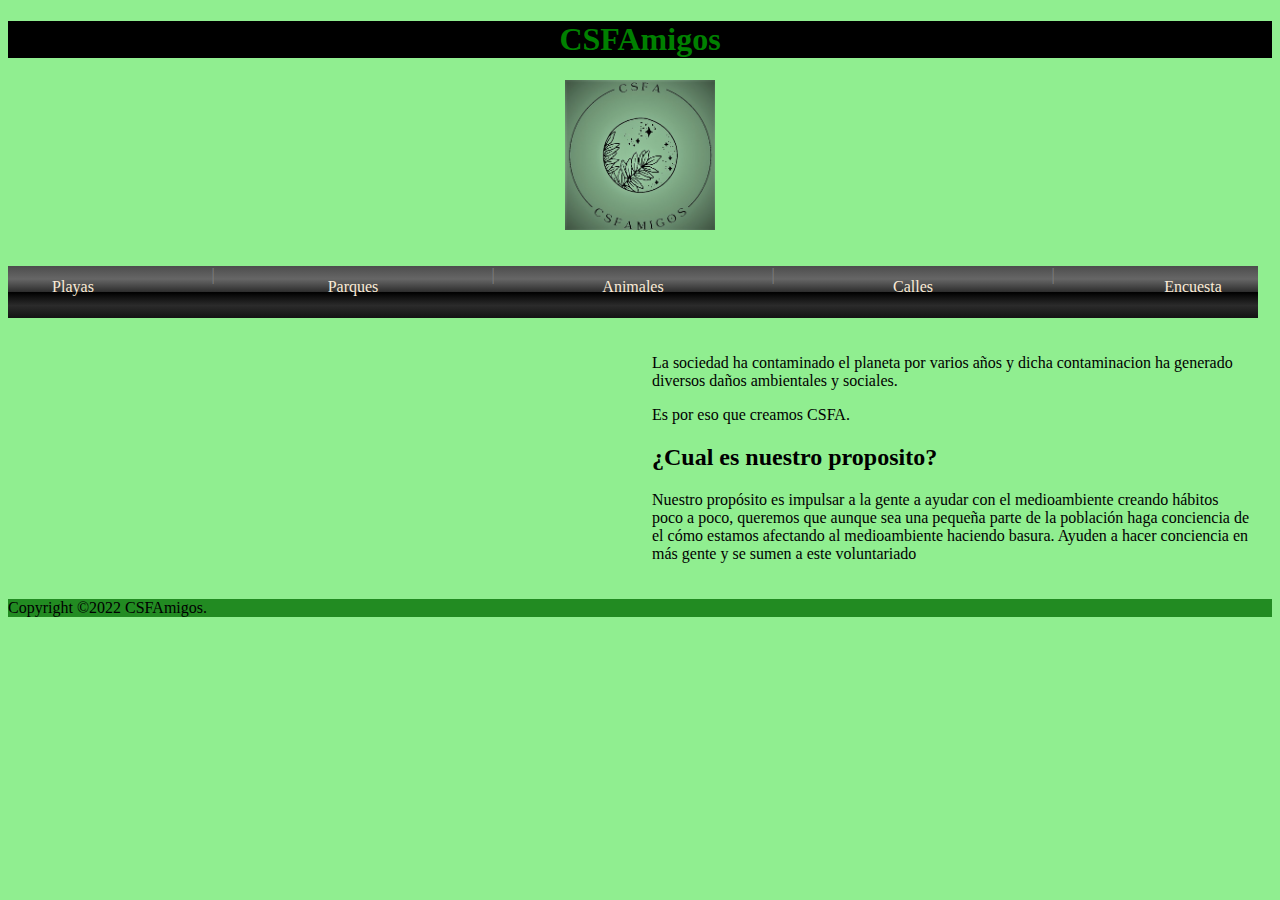
<file: index.html>
<!doctype html>
<html lang="es">
  <head>
    <title>CSFAmigos</title>
    <link rel="stylesheet" type="text/css" href="StyleofCSFAmigos.css" />
  </head>
  <body>
    <div id="container">
      <div id="header">
        <h1>CSFAmigos</h1>
      </div>
      
    <div id="img">
      <center>
        <img src="Logo-sobre-moda-femenina-minimalista-neutral_page-0001.jpeg">
      </center>
    </div>
      <div id="menu">
      </font><br><br>
      <nav class="menu">
        <center>
       <ul>
       <li><a href="Playas.html">Playas</a></li>
       <li class="barra">|</li>
       <li><a href="Parques.html">Parques</a></li>
       <li class="barra">|</li>
       <li><a href="Animales.html">Animales</a></li>
       <li class="barra">|</li>
       <li><a href="Calles.html">Calles</a></li> 
       <li class="barra">|</li>
       <li><a href="https://forms.gle/2LJ4Zv9yffgdMXVCA">Encuesta</a></li>
       </ul>
      </center>
       </nav>
      <br><br>
      </div>
      <div id="main">
        <p>La sociedad ha contaminado el planeta por varios años y dicha contaminacion ha generado diversos daños ambientales y sociales. </p>
        <p>Es por eso que creamos CSFA. </p>
        <h2>¿Cual es nuestro proposito?</h2>
        <p>Nuestro propósito es impulsar a la gente a ayudar con el medioambiente creando hábitos poco a poco, queremos que aunque sea una pequeña parte de la población haga conciencia de el cómo estamos afectando al medioambiente haciendo basura. 
          Ayuden a hacer conciencia en más gente y se sumen a este voluntariado</p>
      </div>
      <div id="footer">
        Copyright &COPY;2022 CSFAmigos.
      </div>
    </div>
    
  </body>
</html>
</file>
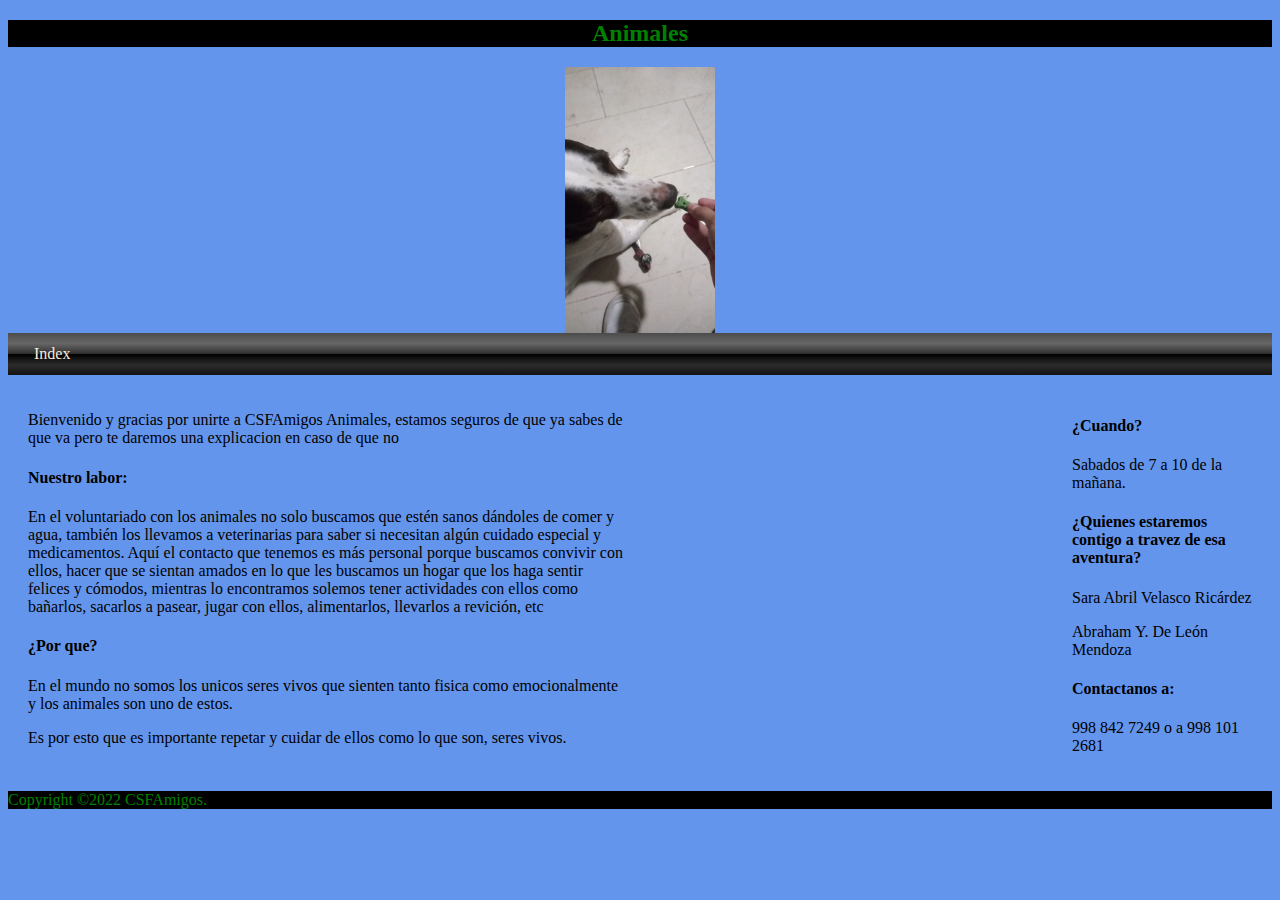
<file: Animales.html>
<!doctype html>
<html lang="es">
 <head>
    <title>Animales</title>
    <link rel="stylesheet" type="text/css" href="styleanimales.css" />
</head>
<body>
    <div id="container">
        <div id="head">
            <h2 id="Animales">Animales</h2>
        </div>
        <img src="Animales 1.jpeg" alt="Alimentando a un perrito">
        <a href="CSFAmigos.html"><img href="Logo-sobre-moda-femenina-minimalista-neutral_page-0001.jpeg">Index</a>
        <div id="main">
          <p>Bienvenido y gracias por unirte a CSFAmigos Animales, estamos seguros de que ya sabes de que va pero te daremos una explicacion en caso de que no</p>
          <h4>Nuestro labor:</h4>
          <p>En el voluntariado con los animales no solo buscamos que estén sanos dándoles de comer y agua, también los llevamos a veterinarias para saber si necesitan algún cuidado especial y medicamentos.
          Aquí el contacto que tenemos es más personal porque buscamos convivir con ellos, hacer que se sientan amados en lo que les buscamos un hogar que los haga sentir felices y cómodos, mientras lo encontramos solemos tener actividades con ellos como bañarlos, sacarlos a pasear, jugar con ellos, alimentarlos, llevarlos a revición, etc </p>
          <h4>¿Por que?</h4>
          <p>En el mundo no somos los unicos seres vivos que sienten tanto fisica como emocionalmente y los animales son uno de estos.</p>
          <p>Es por esto que es importante repetar y cuidar de ellos como lo que son, seres vivos.</p>
        </div>
        <div id="info">
            <h4>¿Cuando?</h4>
            <p>Sabados de 7 a 10 de la mañana. </p>
            <h4>¿Quienes estaremos contigo a travez de esa aventura?</h4>
            <p>Sara Abril Velasco Ricárdez</p>
            <p>Abraham Y. De León Mendoza</p>
            <h4>Contactanos a:</h4>
            <p>998 842 7249 o a 998 101 2681</p>
            </div>
        </div>
        <div id="footer">
            Copyright &COPY;2022 CSFAmigos.
        </div>
    </div>

</body>
</file>
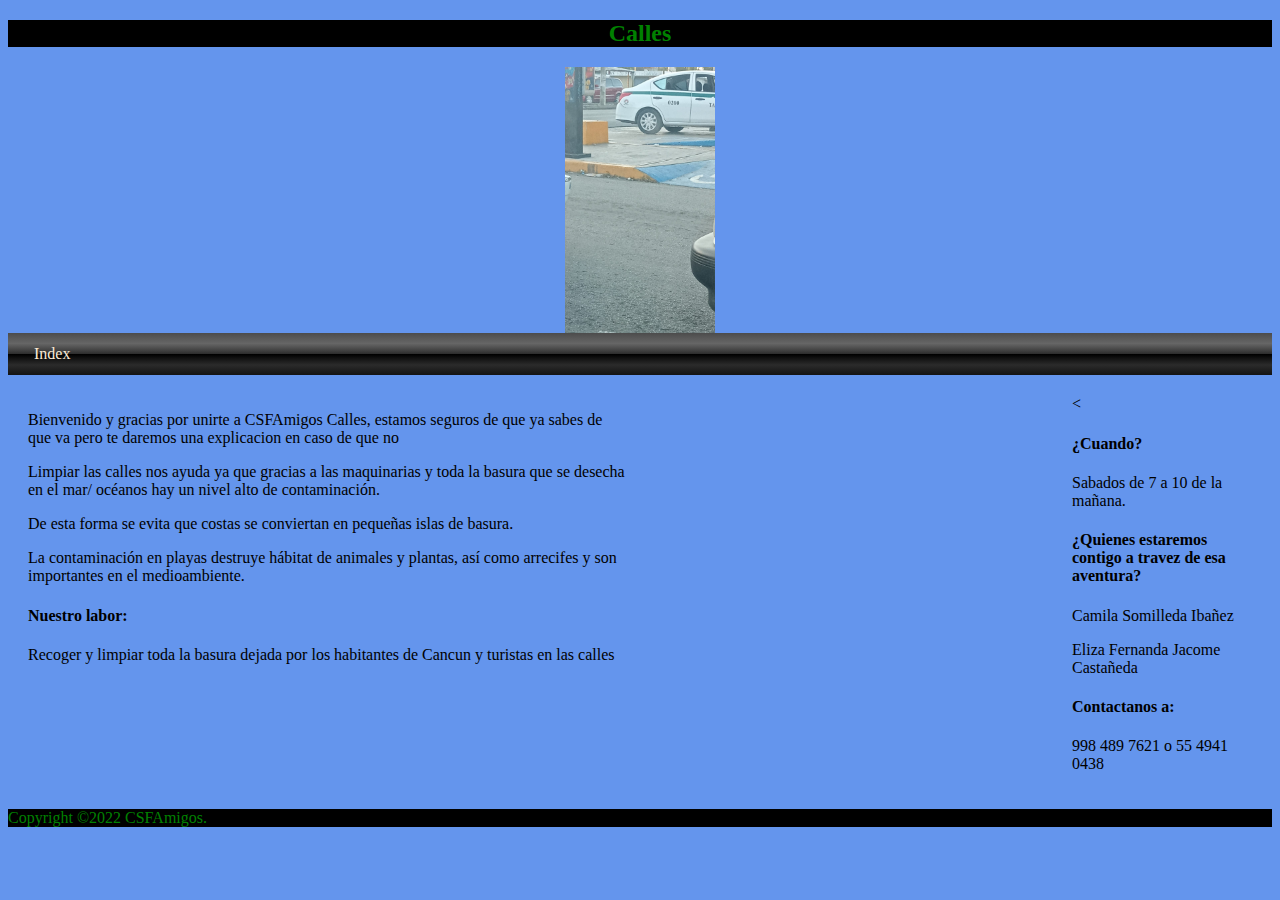
<file: Calles.html>
<!doctype html>
<html lang="es">
 <head>
    <title>Calles</title>
    <link rel="stylesheet" type="text/css" href="stylecalles.css" />
</head>
<body>
  <div id="container">
    <div id="head">
        <h2 id="Calles">Calles</h2>
    </div>
    <img src="Calles.jpeg" alt="Imegen de calles sucias de Cancun">
    <a href="CSFAmigos.html">Index</a>
    <div id="main">
        <p>Bienvenido y gracias por unirte a CSFAmigos Calles, estamos seguros de que ya sabes de que va pero te daremos una explicacion en caso de que no</p>
        <p>Limpiar las calles nos ayuda ya que gracias a las maquinarias y toda la basura que se desecha en el mar/ océanos hay un nivel alto de contaminación.</p>
        <p>De esta forma se evita que costas se conviertan en pequeñas islas de basura.</p>
        <p>La contaminación en playas destruye hábitat de animales y plantas, así como arrecifes y son importantes en el medioambiente.</p>
        <h4>Nuestro labor:</h4>
        <p>Recoger y limpiar toda la basura dejada por los habitantes de Cancun y turistas en las calles</p>
    </div>
    <div id="info">
      <<h4>¿Cuando?</h4>
      <p>Sabados de 7 a 10 de la mañana. </p>
      <h4>¿Quienes estaremos contigo a travez de esa aventura?</h4>
      <p>Camila Somilleda Ibañez</p>
      <p>Eliza Fernanda Jacome Castañeda</p>
      <h4>Contactanos a:</h4>
      <p>998 489 7621 o 55 4941 0438</p>
    </div>
    <div id="footer">
        Copyright &COPY;2022 CSFAmigos.
    </div>
</div>
    
</body>
</file>
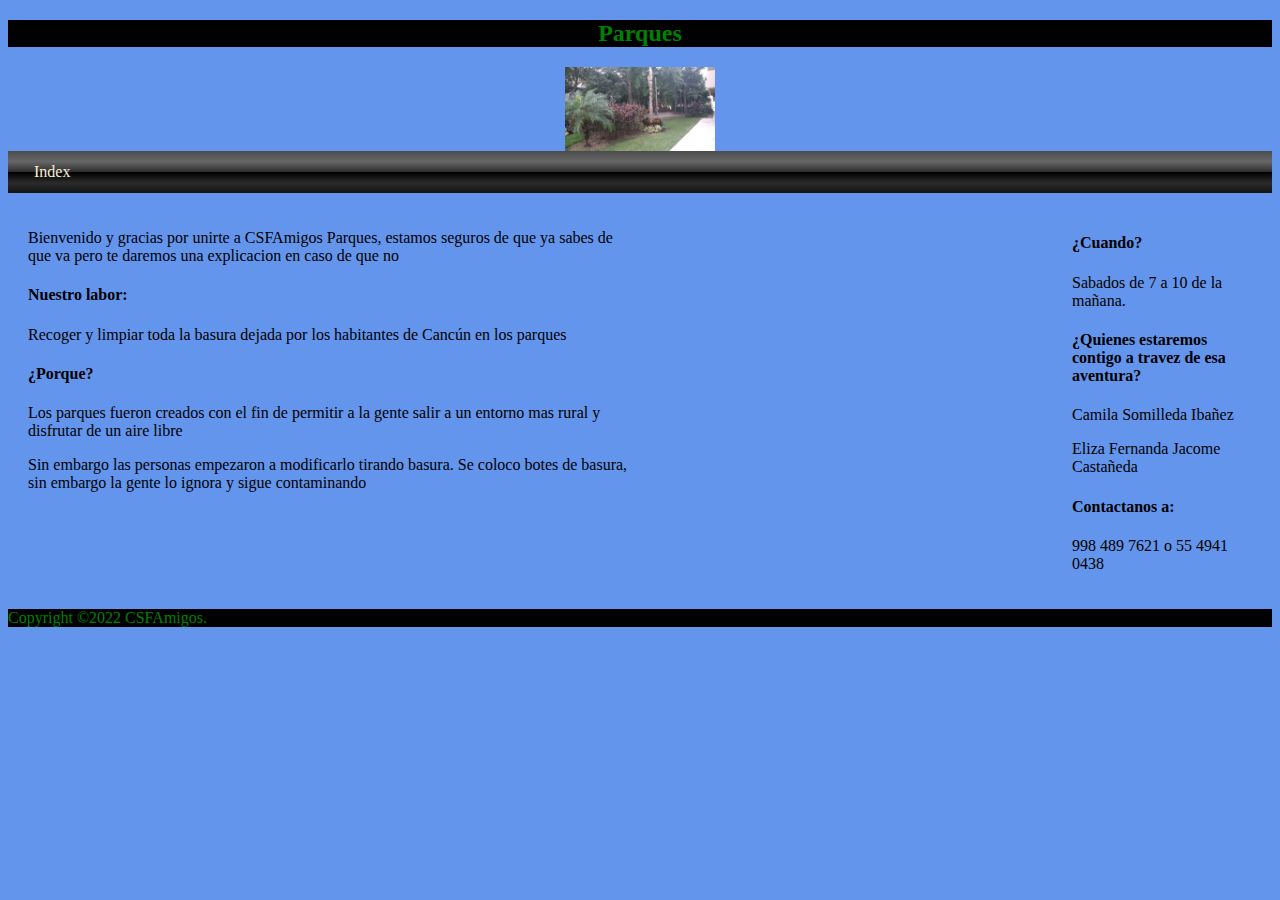
<file: Parques.html>
<!doctype html>
<html lang="es">
 <head>
    <title>Parques</title>
    <link rel="stylesheet" type="text/css" href="styleparques.css" />
</head>
<body>
    <div id="container">
        <div id="head">
            <h2 id="Parques">Parques</h2>
        </div>
        <img src="Parques.jpeg" alt="Parques en Cancún">
        <a href="CSFAmigos.html">Index</a>
        <div id="main">
          <p>Bienvenido y gracias por unirte a CSFAmigos Parques, estamos seguros de que ya sabes de que va pero te daremos una explicacion en caso de que no</p>
      <h4>Nuestro labor:</h4>
      <p>Recoger y limpiar toda la basura dejada por los habitantes de Cancún en los parques</p>
      <h4>¿Porque?</h4>
      <p>Los parques fueron creados con el fin de permitir a la gente salir a un entorno mas rural y disfrutar de un aire libre</p>
      <p>Sin embargo las personas empezaron a modificarlo tirando basura. Se coloco botes de basura, sin embargo la gente lo ignora y sigue contaminando</p>
        </div>
        <div id="info">
            <h4>¿Cuando?</h4>
            <p>Sabados de 7 a 10 de la mañana. </p>
            <h4>¿Quienes estaremos contigo a travez de esa aventura?</h4>
            <p>Camila Somilleda Ibañez</p>
            <p>Eliza Fernanda Jacome Castañeda</p>
            <h4>Contactanos a:</h4>
            <p>998 489 7621 o 55 4941 0438</p>
            </div>
        </div>
        <div id="footer">
            Copyright &COPY;2022 CSFAmigos.
        </div>
    </div>
    
</body>
</file>
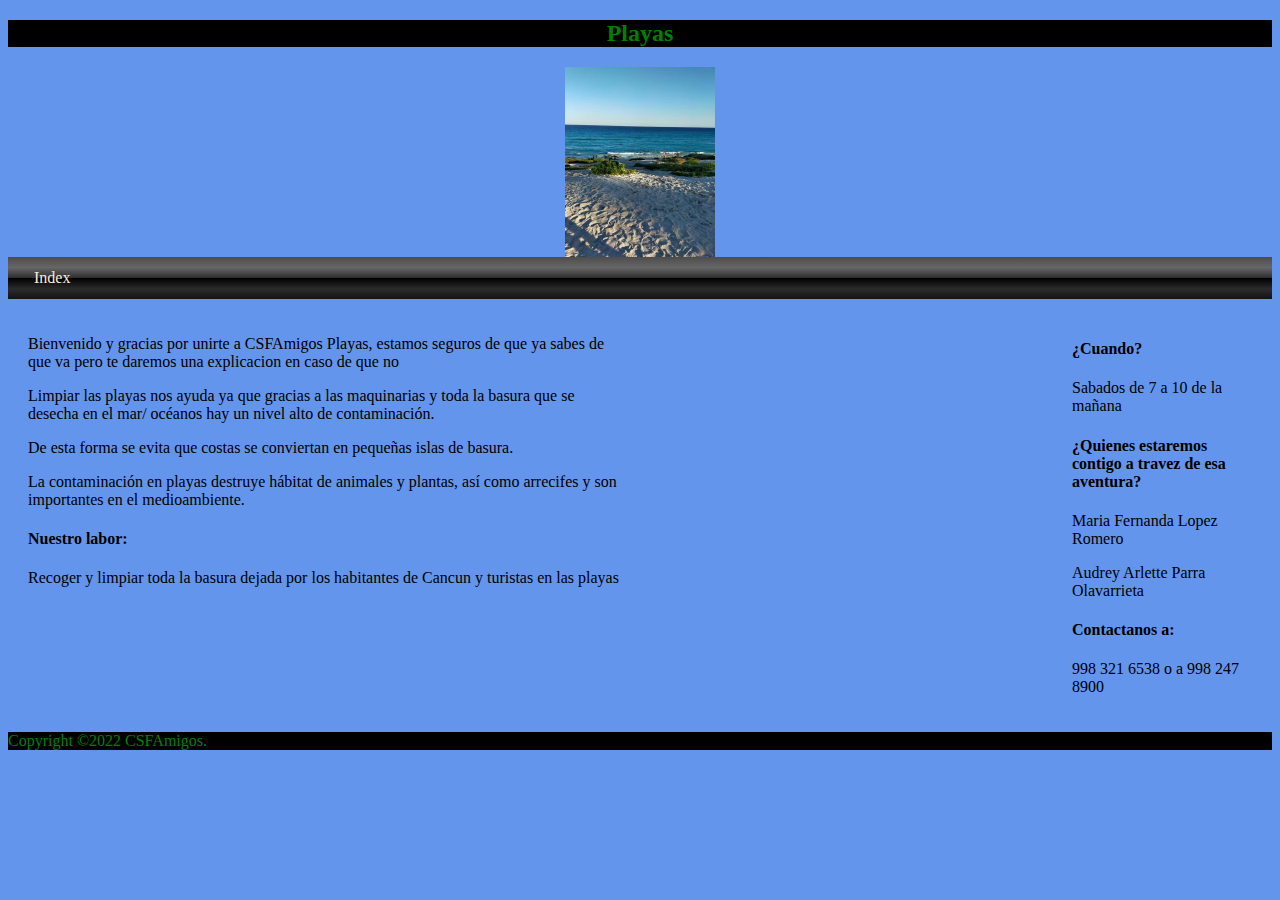
<file: Playas.html>
<!doctype html>
<html lang="es">
 <head>
    <title>Playas</title>
    <link rel="stylesheet" type="text/css" href="styleplayas.css" />
</head>
<body>
    <div id="container">
        <div id="head">
            <h2 id="Playas">Playas</h2>
        </div>
        <img src="WhatsApp Image 2022-10-25 at 4.22.33 PM.jpeg" alt="Imegen de la playa cancún">
        <div id="regreso">
            <a href="CSFAmigos.html">Index</a>
        </div>
        <div id="main">
            <p>Bienvenido y gracias por unirte a CSFAmigos Playas, estamos seguros de que ya sabes de que va pero te daremos una explicacion en caso de que no</p>
            <p>Limpiar las playas nos ayuda ya que gracias a las maquinarias y toda la basura que se desecha en el mar/ océanos hay un nivel alto de contaminación.</p>
            <p>De esta forma se evita que costas se conviertan en pequeñas islas de basura.</p>
            <p>La contaminación en playas destruye hábitat de animales y plantas, así como arrecifes y son importantes en el medioambiente.</p>
            <h4>Nuestro labor:</h4>
            <p>Recoger y limpiar toda la basura dejada por los habitantes de Cancun y turistas en las playas</p>
        </div>
        <div id="info">
            <h4>¿Cuando?</h4>
        <p>Sabados de 7 a 10 de la mañana</p>
        <h4>¿Quienes estaremos contigo a travez de esa aventura?</h4>
        <p>Maria Fernanda Lopez Romero</p>
        <p>Audrey Arlette Parra Olavarrieta</p>
        <h4>Contactanos a:</h4>
        <p>998 321 6538 o a 998 247 8900</p>
        </div>
        <div id="footer">
            Copyright &COPY;2022 CSFAmigos.
        </div>
    </div>
    
</body>
</file>
<file: StyleofCSFAmigos.css>
body{
    background-color:lightgreen;
    font-family:cursive;
}
a{
    text-decoration: none;
    color: antiquewhite;
    display: block;
    padding: 12px 26px;
}
#container{
    background-color: lightgreen;
    width: auto;
    margin-left: auto;
    margin-right: auto;
}
#header{
    background-color:black;
    color:green;
    text-align: center;
}
#conatainer{
    padding: 20px;
}
#img img{
    width: 150px;
    float:none;
    display: block;
}
#menu li{
    float:left;
}
#menu ul{
    list-style-type: none;
    padding: 0%;
    margin: 0;
}
#menu li{
    width: 130px;
    height: 52px;
    background: rgba(76,76,76,1);
    background: -moz-linear-gradient(top, rgba(76,76,76,1) 0%, rgba(89,89,89,1) 12%, rgba(102,102,102,1) 25%, rgba(71,71,71,1) 39%, rgba(44,44,44,1) 50%, rgba(0,0,0,1) 51%, rgba(17,17,17,1) 60%, rgba(43,43,43,1) 76%, rgba(28,28,28,1) 91%, rgba(19,19,19,1) 100%);
    background: -webkit-gradient(left top, left bottom, color-stop(0%, rgba(76,76,76,1)), color-stop(12%, rgba(89,89,89,1)), color-stop(25%, rgba(102,102,102,1)), color-stop(39%, rgba(71,71,71,1)), color-stop(50%, rgba(44,44,44,1)), color-stop(51%, rgba(0,0,0,1)), color-stop(60%, rgba(17,17,17,1)), color-stop(76%, rgba(43,43,43,1)), color-stop(91%, rgba(28,28,28,1)), color-stop(100%, rgba(19,19,19,1)));
    background: -webkit-linear-gradient(top, rgba(76,76,76,1) 0%, rgba(89,89,89,1) 12%, rgba(102,102,102,1) 25%, rgba(71,71,71,1) 39%, rgba(44,44,44,1) 50%, rgba(0,0,0,1) 51%, rgba(17,17,17,1) 60%, rgba(43,43,43,1) 76%, rgba(28,28,28,1) 91%, rgba(19,19,19,1) 100%);
    background: -o-linear-gradient(top, rgba(76,76,76,1) 0%, rgba(89,89,89,1) 12%, rgba(102,102,102,1) 25%, rgba(71,71,71,1) 39%, rgba(44,44,44,1) 50%, rgba(0,0,0,1) 51%, rgba(17,17,17,1) 60%, rgba(43,43,43,1) 76%, rgba(28,28,28,1) 91%, rgba(19,19,19,1) 100%);
    background: -ms-linear-gradient(top, rgba(76,76,76,1) 0%, rgba(89,89,89,1) 12%, rgba(102,102,102,1) 25%, rgba(71,71,71,1) 39%, rgba(44,44,44,1) 50%, rgba(0,0,0,1) 51%, rgba(17,17,17,1) 60%, rgba(43,43,43,1) 76%, rgba(28,28,28,1) 91%, rgba(19,19,19,1) 100%);
    background: linear-gradient(to bottom, rgba(76,76,76,1) 0%, rgba(89,89,89,1) 12%, rgba(102,102,102,1) 25%, rgba(71,71,71,1) 39%, rgba(44,44,44,1) 50%, rgba(0,0,0,1) 51%, rgba(17,17,17,1) 60%, rgba(43,43,43,1) 76%, rgba(28,28,28,1) 91%, rgba(19,19,19,1) 100%);
    filter: progid:DXImageTransform.Microsoft.gradient( startColorstr='#4c4c4c', endColorstr='#131313', GradientType=0 );
}
#main{
    width: 600px;
    float:right;
    padding:20px;
}
#footer{
    clear: both;
    padding: 0%;
    background-color:forestgreen;
    color:black;
}
.barra{
    color: gray;
    padding-left: 10px;
    padding-right: 10px;
}
a:hover{
    color: green;
}
</file>
<file: styleanimales.css>
body{
    background-color:cornflowerblue;
    font-family:cursive;
}
#container{
    background-color: cornflowerblue;
    width: auto;
    margin-left: auto;
    margin-right: auto;
}
#container img{
    margin: auto;
    width: 150px;
    float: none;
    display:block;
}
#head{
    background-color:black;
    color:green;
    text-align: center;
}
#main{
    background-color: d;
    width: 600px;
    float:left;
    padding:20px

}
#info{
    width: 180px;
    float:right;
    padding: 20px
}
#footer{
    clear: both;
    padding: 0%;
    background-color:black;
    color: green;
}
a{
    text-decoration: none;
    color: antiquewhite;
    display: block;
    padding: 12px 26px;
    background: rgba(76,76,76,1);
    background: -moz-linear-gradient(top, rgba(76,76,76,1) 0%, rgba(89,89,89,1) 12%, rgba(102,102,102,1) 25%, rgba(71,71,71,1) 39%, rgba(44,44,44,1) 50%, rgba(0,0,0,1) 51%, rgba(17,17,17,1) 60%, rgba(43,43,43,1) 76%, rgba(28,28,28,1) 91%, rgba(19,19,19,1) 100%);
    background: -webkit-gradient(left top, left bottom, color-stop(0%, rgba(76,76,76,1)), color-stop(12%, rgba(89,89,89,1)), color-stop(25%, rgba(102,102,102,1)), color-stop(39%, rgba(71,71,71,1)), color-stop(50%, rgba(44,44,44,1)), color-stop(51%, rgba(0,0,0,1)), color-stop(60%, rgba(17,17,17,1)), color-stop(76%, rgba(43,43,43,1)), color-stop(91%, rgba(28,28,28,1)), color-stop(100%, rgba(19,19,19,1)));
    background: -webkit-linear-gradient(top, rgba(76,76,76,1) 0%, rgba(89,89,89,1) 12%, rgba(102,102,102,1) 25%, rgba(71,71,71,1) 39%, rgba(44,44,44,1) 50%, rgba(0,0,0,1) 51%, rgba(17,17,17,1) 60%, rgba(43,43,43,1) 76%, rgba(28,28,28,1) 91%, rgba(19,19,19,1) 100%);
    background: -o-linear-gradient(top, rgba(76,76,76,1) 0%, rgba(89,89,89,1) 12%, rgba(102,102,102,1) 25%, rgba(71,71,71,1) 39%, rgba(44,44,44,1) 50%, rgba(0,0,0,1) 51%, rgba(17,17,17,1) 60%, rgba(43,43,43,1) 76%, rgba(28,28,28,1) 91%, rgba(19,19,19,1) 100%);
    background: -ms-linear-gradient(top, rgba(76,76,76,1) 0%, rgba(89,89,89,1) 12%, rgba(102,102,102,1) 25%, rgba(71,71,71,1) 39%, rgba(44,44,44,1) 50%, rgba(0,0,0,1) 51%, rgba(17,17,17,1) 60%, rgba(43,43,43,1) 76%, rgba(28,28,28,1) 91%, rgba(19,19,19,1) 100%);
    background: linear-gradient(to bottom, rgba(76,76,76,1) 0%, rgba(89,89,89,1) 12%, rgba(102,102,102,1) 25%, rgba(71,71,71,1) 39%, rgba(44,44,44,1) 50%, rgba(0,0,0,1) 51%, rgba(17,17,17,1) 60%, rgba(43,43,43,1) 76%, rgba(28,28,28,1) 91%, rgba(19,19,19,1) 100%);
    filter: progid:DXImageTransform.Microsoft.gradient( startColorstr='#4c4c4c', endColorstr='#131313', GradientType=0 );

}
a:hover{
    color: green;
}
</file>
<file: stylecalles.css>
body{
    background-color:cornflowerblue;
    font-family:cursive;
}
#container{
    background-color:cornflowerblue;
    width: auto;
    margin-left: auto;
    margin-right: auto;
}
#container img{
    margin: auto;
    width: 150px;
    float: none;
    display:block;
}
#head{
    background-color:black;
    color:green;
    text-align: center;
}
#main{
    width: 600px;
    float:left ;
    padding:20px

}
#info{
    width: 180px;
    float:right;
    padding: 20px
}
#footer{
    clear: both;
    padding: 0%;
    background-color:black;
    color: green;
}
a{
    text-decoration: none;
    color: antiquewhite;
    display: block;
    padding: 12px 26px;
    background: rgba(76,76,76,1);
    background: -moz-linear-gradient(top, rgba(76,76,76,1) 0%, rgba(89,89,89,1) 12%, rgba(102,102,102,1) 25%, rgba(71,71,71,1) 39%, rgba(44,44,44,1) 50%, rgba(0,0,0,1) 51%, rgba(17,17,17,1) 60%, rgba(43,43,43,1) 76%, rgba(28,28,28,1) 91%, rgba(19,19,19,1) 100%);
    background: -webkit-gradient(left top, left bottom, color-stop(0%, rgba(76,76,76,1)), color-stop(12%, rgba(89,89,89,1)), color-stop(25%, rgba(102,102,102,1)), color-stop(39%, rgba(71,71,71,1)), color-stop(50%, rgba(44,44,44,1)), color-stop(51%, rgba(0,0,0,1)), color-stop(60%, rgba(17,17,17,1)), color-stop(76%, rgba(43,43,43,1)), color-stop(91%, rgba(28,28,28,1)), color-stop(100%, rgba(19,19,19,1)));
    background: -webkit-linear-gradient(top, rgba(76,76,76,1) 0%, rgba(89,89,89,1) 12%, rgba(102,102,102,1) 25%, rgba(71,71,71,1) 39%, rgba(44,44,44,1) 50%, rgba(0,0,0,1) 51%, rgba(17,17,17,1) 60%, rgba(43,43,43,1) 76%, rgba(28,28,28,1) 91%, rgba(19,19,19,1) 100%);
    background: -o-linear-gradient(top, rgba(76,76,76,1) 0%, rgba(89,89,89,1) 12%, rgba(102,102,102,1) 25%, rgba(71,71,71,1) 39%, rgba(44,44,44,1) 50%, rgba(0,0,0,1) 51%, rgba(17,17,17,1) 60%, rgba(43,43,43,1) 76%, rgba(28,28,28,1) 91%, rgba(19,19,19,1) 100%);
    background: -ms-linear-gradient(top, rgba(76,76,76,1) 0%, rgba(89,89,89,1) 12%, rgba(102,102,102,1) 25%, rgba(71,71,71,1) 39%, rgba(44,44,44,1) 50%, rgba(0,0,0,1) 51%, rgba(17,17,17,1) 60%, rgba(43,43,43,1) 76%, rgba(28,28,28,1) 91%, rgba(19,19,19,1) 100%);
    background: linear-gradient(to bottom, rgba(76,76,76,1) 0%, rgba(89,89,89,1) 12%, rgba(102,102,102,1) 25%, rgba(71,71,71,1) 39%, rgba(44,44,44,1) 50%, rgba(0,0,0,1) 51%, rgba(17,17,17,1) 60%, rgba(43,43,43,1) 76%, rgba(28,28,28,1) 91%, rgba(19,19,19,1) 100%);
    filter: progid:DXImageTransform.Microsoft.gradient( startColorstr='#4c4c4c', endColorstr='#131313', GradientType=0 );

}
a:hover{
    color: green;
}
</file>
<file: styleparques.css>
body{
    background-color:cornflowerblue;
    font-family:cursive;
}
#container{
    width: auto;
    margin-left: auto;
    margin-right: auto;
}
#container img{
    margin: auto;
    width: 150px;
    float: none;
    display:block;
}
#head{
    background-color:black;
    color:green;
    text-align: center;
}
#main{
    width: 600px;
    float:left ;
    padding:20px

}
#info{
    width: 180px;
    float:right;
    padding: 20px
}
#footer{
    clear: both;
    padding: 0%;
    background-color:black;
    color: green;
}
a{
    text-decoration: none;
    color: antiquewhite;
    display: block;
    padding: 12px 26px;
    background: rgba(76,76,76,1);
    background: -moz-linear-gradient(top, rgba(76,76,76,1) 0%, rgba(89,89,89,1) 12%, rgba(102,102,102,1) 25%, rgba(71,71,71,1) 39%, rgba(44,44,44,1) 50%, rgba(0,0,0,1) 51%, rgba(17,17,17,1) 60%, rgba(43,43,43,1) 76%, rgba(28,28,28,1) 91%, rgba(19,19,19,1) 100%);
    background: -webkit-gradient(left top, left bottom, color-stop(0%, rgba(76,76,76,1)), color-stop(12%, rgba(89,89,89,1)), color-stop(25%, rgba(102,102,102,1)), color-stop(39%, rgba(71,71,71,1)), color-stop(50%, rgba(44,44,44,1)), color-stop(51%, rgba(0,0,0,1)), color-stop(60%, rgba(17,17,17,1)), color-stop(76%, rgba(43,43,43,1)), color-stop(91%, rgba(28,28,28,1)), color-stop(100%, rgba(19,19,19,1)));
    background: -webkit-linear-gradient(top, rgba(76,76,76,1) 0%, rgba(89,89,89,1) 12%, rgba(102,102,102,1) 25%, rgba(71,71,71,1) 39%, rgba(44,44,44,1) 50%, rgba(0,0,0,1) 51%, rgba(17,17,17,1) 60%, rgba(43,43,43,1) 76%, rgba(28,28,28,1) 91%, rgba(19,19,19,1) 100%);
    background: -o-linear-gradient(top, rgba(76,76,76,1) 0%, rgba(89,89,89,1) 12%, rgba(102,102,102,1) 25%, rgba(71,71,71,1) 39%, rgba(44,44,44,1) 50%, rgba(0,0,0,1) 51%, rgba(17,17,17,1) 60%, rgba(43,43,43,1) 76%, rgba(28,28,28,1) 91%, rgba(19,19,19,1) 100%);
    background: -ms-linear-gradient(top, rgba(76,76,76,1) 0%, rgba(89,89,89,1) 12%, rgba(102,102,102,1) 25%, rgba(71,71,71,1) 39%, rgba(44,44,44,1) 50%, rgba(0,0,0,1) 51%, rgba(17,17,17,1) 60%, rgba(43,43,43,1) 76%, rgba(28,28,28,1) 91%, rgba(19,19,19,1) 100%);
    background: linear-gradient(to bottom, rgba(76,76,76,1) 0%, rgba(89,89,89,1) 12%, rgba(102,102,102,1) 25%, rgba(71,71,71,1) 39%, rgba(44,44,44,1) 50%, rgba(0,0,0,1) 51%, rgba(17,17,17,1) 60%, rgba(43,43,43,1) 76%, rgba(28,28,28,1) 91%, rgba(19,19,19,1) 100%);
    filter: progid:DXImageTransform.Microsoft.gradient( startColorstr='#4c4c4c', endColorstr='#131313', GradientType=0 );

}
a:hover{
    color: green;
}
</file>
<file: styleplayas.css>
body{
    background-color:cornflowerblue;
    font-family:cursive;
}
#container{
    background-color:cornflowerblue;
    width: auto;
    margin-left: auto;
    margin-right: auto;
}
#container img{
    margin: auto;
    width: 150px;
    float: none;
    display:block;
}
#head{
    background-color:black;
    color:green;
    text-align: center;
}
#main{
    width: 600px;
    float:left;
    padding:20px

}
#info{
    width: 180px;
    float:right;
    padding: 20px
}
#footer{
    clear: both;
    padding: 0%;
    background-color:black;
    color: green;
}
a{
    text-decoration: none;
    color: antiquewhite;
    display: block;
    padding: 12px 26px;
    background: rgba(76,76,76,1);
    background: -moz-linear-gradient(top, rgba(76,76,76,1) 0%, rgba(89,89,89,1) 12%, rgba(102,102,102,1) 25%, rgba(71,71,71,1) 39%, rgba(44,44,44,1) 50%, rgba(0,0,0,1) 51%, rgba(17,17,17,1) 60%, rgba(43,43,43,1) 76%, rgba(28,28,28,1) 91%, rgba(19,19,19,1) 100%);
    background: -webkit-gradient(left top, left bottom, color-stop(0%, rgba(76,76,76,1)), color-stop(12%, rgba(89,89,89,1)), color-stop(25%, rgba(102,102,102,1)), color-stop(39%, rgba(71,71,71,1)), color-stop(50%, rgba(44,44,44,1)), color-stop(51%, rgba(0,0,0,1)), color-stop(60%, rgba(17,17,17,1)), color-stop(76%, rgba(43,43,43,1)), color-stop(91%, rgba(28,28,28,1)), color-stop(100%, rgba(19,19,19,1)));
    background: -webkit-linear-gradient(top, rgba(76,76,76,1) 0%, rgba(89,89,89,1) 12%, rgba(102,102,102,1) 25%, rgba(71,71,71,1) 39%, rgba(44,44,44,1) 50%, rgba(0,0,0,1) 51%, rgba(17,17,17,1) 60%, rgba(43,43,43,1) 76%, rgba(28,28,28,1) 91%, rgba(19,19,19,1) 100%);
    background: -o-linear-gradient(top, rgba(76,76,76,1) 0%, rgba(89,89,89,1) 12%, rgba(102,102,102,1) 25%, rgba(71,71,71,1) 39%, rgba(44,44,44,1) 50%, rgba(0,0,0,1) 51%, rgba(17,17,17,1) 60%, rgba(43,43,43,1) 76%, rgba(28,28,28,1) 91%, rgba(19,19,19,1) 100%);
    background: -ms-linear-gradient(top, rgba(76,76,76,1) 0%, rgba(89,89,89,1) 12%, rgba(102,102,102,1) 25%, rgba(71,71,71,1) 39%, rgba(44,44,44,1) 50%, rgba(0,0,0,1) 51%, rgba(17,17,17,1) 60%, rgba(43,43,43,1) 76%, rgba(28,28,28,1) 91%, rgba(19,19,19,1) 100%);
    background: linear-gradient(to bottom, rgba(76,76,76,1) 0%, rgba(89,89,89,1) 12%, rgba(102,102,102,1) 25%, rgba(71,71,71,1) 39%, rgba(44,44,44,1) 50%, rgba(0,0,0,1) 51%, rgba(17,17,17,1) 60%, rgba(43,43,43,1) 76%, rgba(28,28,28,1) 91%, rgba(19,19,19,1) 100%);
    filter: progid:DXImageTransform.Microsoft.gradient( startColorstr='#4c4c4c', endColorstr='#131313', GradientType=0 );

}
a:hover{
    color: green;
}
</file>
